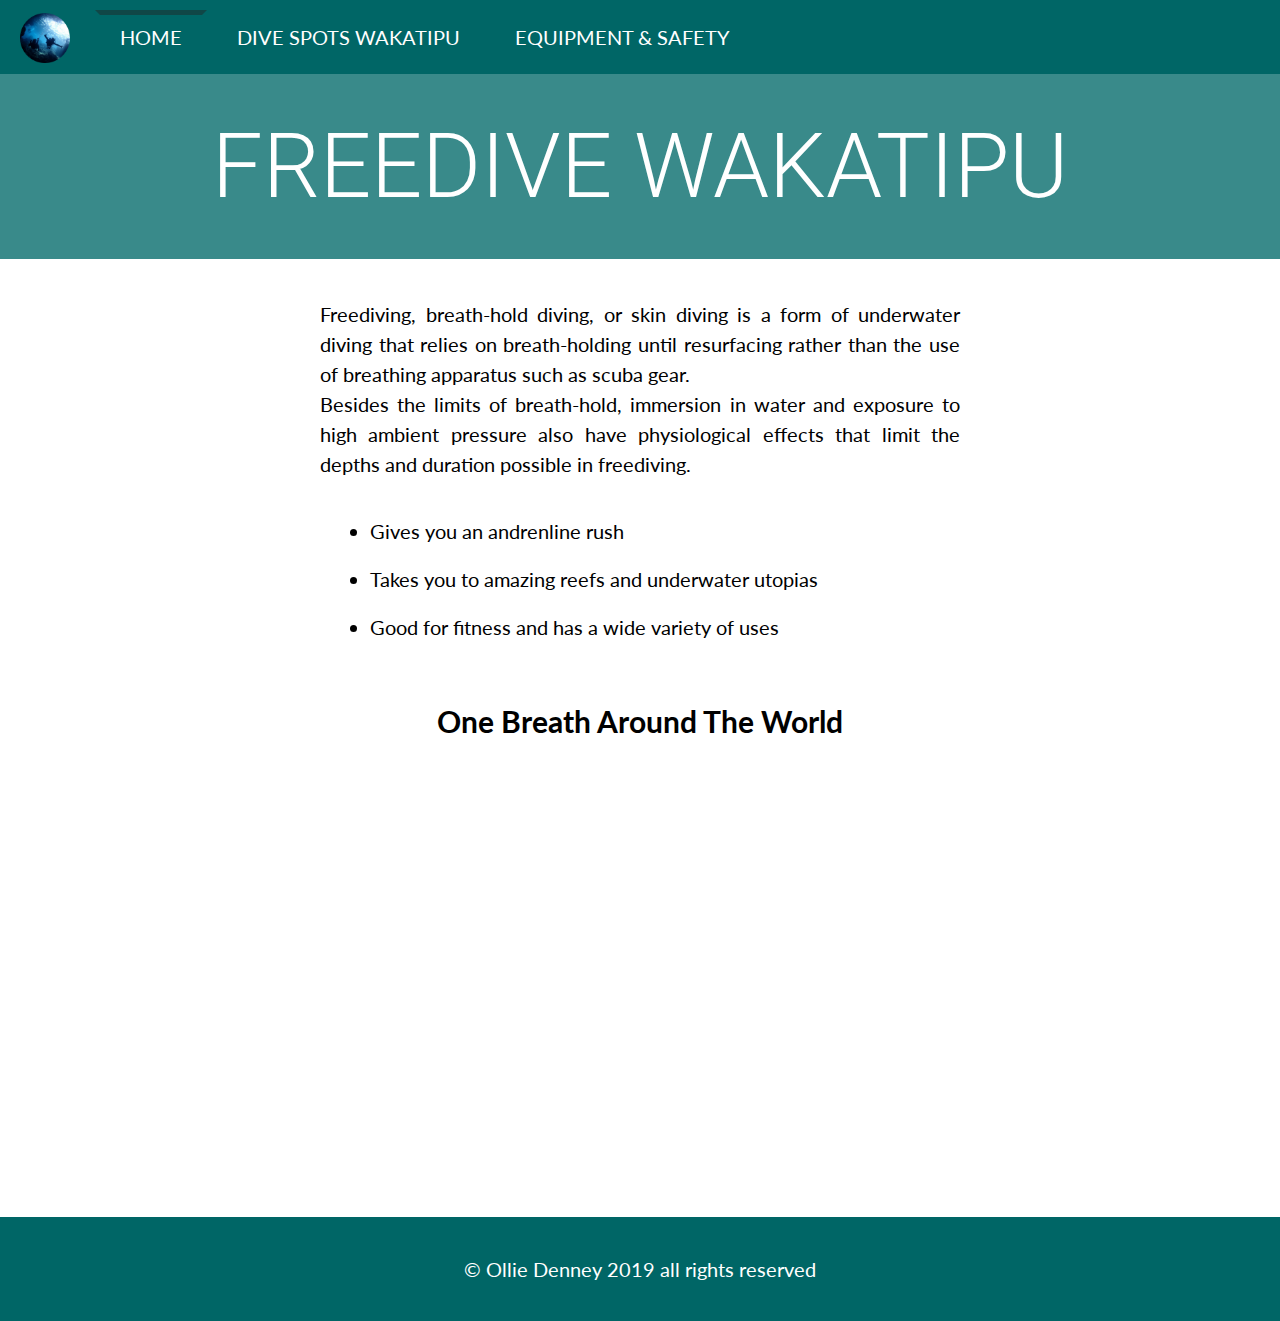
<file: index.html>
<!DOCTYPE HTML>

<html>
    <head>
        <title>Freedive Wakatipu</title> 
        <meta charset="utf-8">
        <link rel="stylesheet" href="style.css">
        <link href="https://fonts.googleapis.com/css?family=Lato|Roboto:700" rel="stylesheet">
        
    </head>

    <body>
        <header>
            <h1> Freedive Wakatipu</h1>
            <nav> 
                <img src="Images/webicon2.png">
                <ul>
                    <li><a href="Index.html"class="active">Home</a></li>
                    <li><a href="Dive-spots.html">Dive Spots Wakatipu</a></li> 
                    <li><a href="Equipment-safety.html" >Equipment & Safety</a></li>
                </ul>
            </nav>
        </header>
        <section>
             <p>Freediving, breath-hold diving, or skin diving is a form of underwater diving that relies on breath-holding until resurfacing rather than the use of breathing apparatus such as scuba gear. <br>     Besides the limits of breath-hold, immersion in water and exposure to high ambient pressure also have physiological effects that limit the depths and duration possible in freediving.</p>
            <ul>
                <li> Gives you an andrenline rush</li><br>
                <li> Takes you to amazing reefs and underwater utopias</li><br>
                <li> Good for fitness and has a wide variety of uses</li><br>
            </ul>
            <h2> One Breath Around The World</h2><br>
            <iframe width="640" height="370" src="https://www.youtube.com/watch?v=OnvQggy3Ezw" frameborder="0" allow="accelerometer; autoplay; encrypted-media; gyroscope; picture-in-picture" allowfullscreen></iframe>
        </section>
        <footer>
            <p> &copy; Ollie Denney 2019 all rights reserved</p>
        </footer>    
    </body>

</html>
</file>
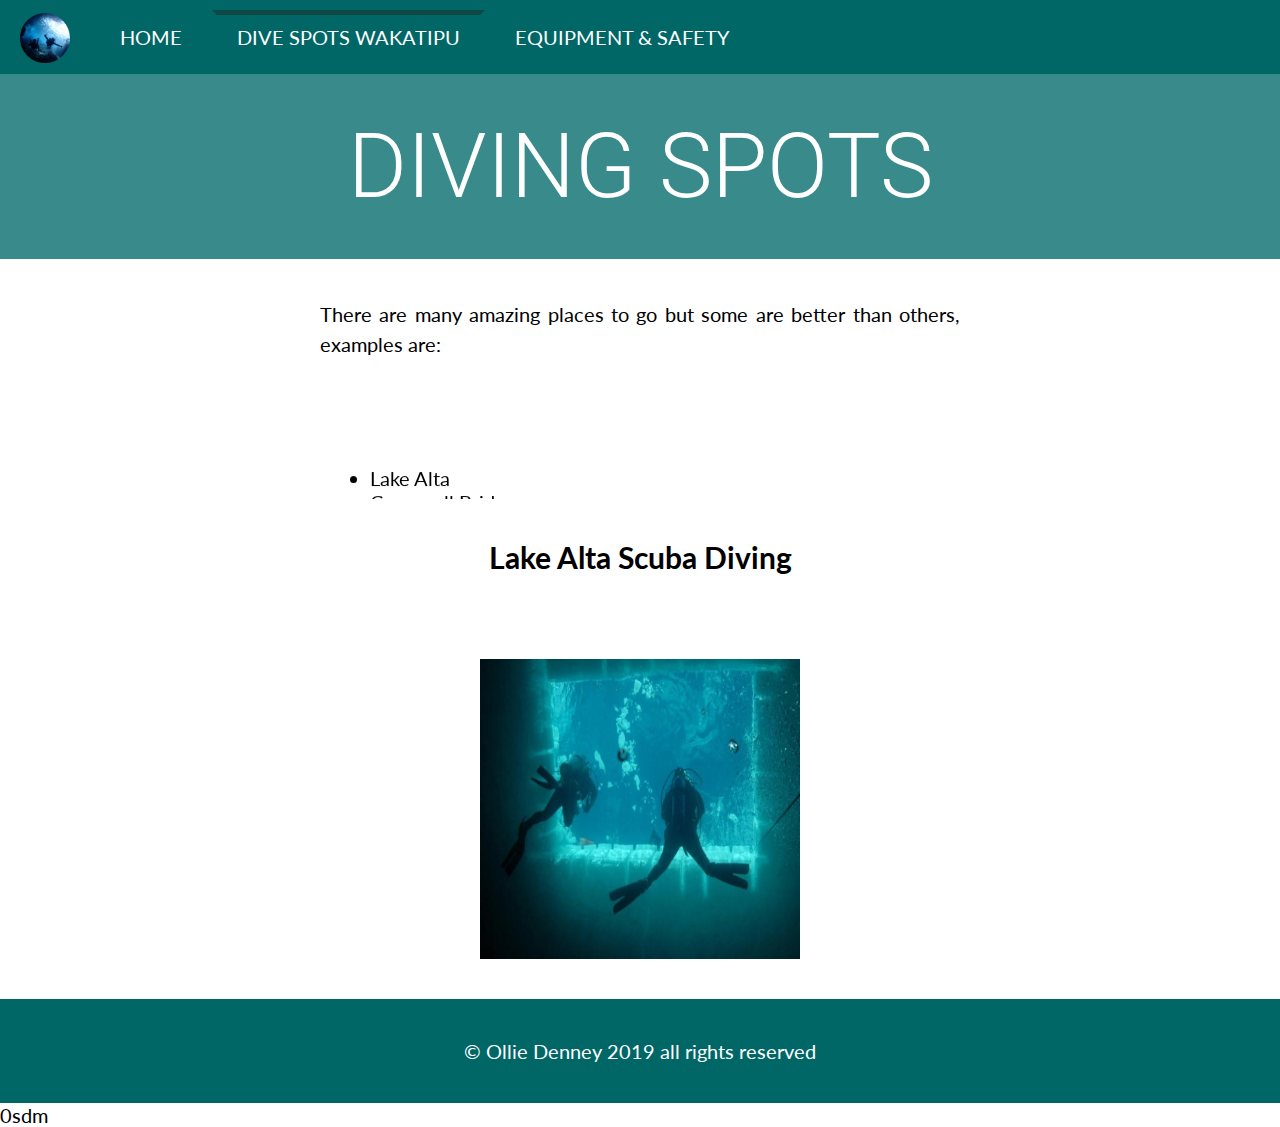
<file: Dive-spots.html>
<html>
    <head>
        <title>Dive Spots Wakatipu</title> 
        <meta charset="utf-8">
        <link rel="stylesheet" href="style.css">
        <link href="https://fonts.googleapis.com/css?family=Lato|Roboto:700" rel="stylesheet">
        
    </head>

    <body>
        <header>
            <h1> Diving Spots</h1>
            <nav>
                    <img src="Images/webicon2.png">
                <ul>
                     <li><a href="Index.html">Home</a></li>
                    <li><a href="Dive-spots.html"class="active">Dive Spots Wakatipu</a></li> 
                    <li><a href="Equipment-safety.html" >Equipment & Safety</a></li>
                      
    
                </ul>
            </nav>
        </header>
        <section>
             <p> There are many amazing places to go but some are better than others, examples are:</p>
            <marquee behavior="scroll" direction="up" scrollamount="4">
                <ul>
                    <li> Lake Alta</li>
                    <li> Cromwell Bridge</li>
                    <li> Lake Hawea</li>
                    <li> Lake Wanaka</li>
                    <li> Mcpherson Island</li>
                    <li> Kawarau River</li>
                    <li> Bobs Cove</li>
                    <li> Devils Staircase</li>
                    <li> Kingston Wharf</li>
                    <li> Lake Wakatipu</li>
                    <li> Pig Island</li>
                    <li> Upper Kawarau River</li>
                    <li> Shotover Delta</li>
                    <li> Alpine Aqualand</li>
                    <li> Millbrook Pond</li>
                    <li> Shotover Jetty</li>
                    <li> Lake Dunstan</li>
                    <li> Clyde Dam</li>
                    <li> Bendigo</li>
                    <li> Lake Hayes</li>
                    <li> Jack's Spa</li>
                     <li> Lake Alta</li>
                    <li> Cromwell Bridge</li>
                    <li> Lake Hawea</li>
                    <li> Lake Wanaka</li>
                    <li> Mcpherson Island</li>
                    <li> Kawarau River</li>
                    <li> Bobs Cove</li>
                    <li> Devils Staircase</li>
                    <li> Kingston Wharf</li>
                    <li> Lake Wakatipu</li>
                    <li> Pig Island</li>
                    <li> Upper Kawarau River</li>
                    <li> Shotover Delta</li>
                    <li> Alpine Aqualand</li>
                    <li> Millbrook Pond</li>
                    <li> Shotover Jetty</li>
                    <li> Lake Dunstan</li>
                    <li> Clyde Dam</li>
                    <li> Bendigo</li>
                    <li> Lake Hayes</li>
                    <li> Jack's Spa</li>
                     <li> Lake Alta</li>
                    <li> Cromwell Bridge</li>
                    <li> Lake Hawea</li>
                    <li> Lake Wanaka</li>
                    <li> Mcpherson Island</li>
                    <li> Kawarau River</li>
                    <li> Bobs Cove</li>
                    <li> Devils Staircase</li>
                    <li> Kingston Wharf</li>
                    <li> Lake Wakatipu</li>
                    <li> Pig Island</li>
                    <li> Upper Kawarau River</li>
                    <li> Shotover Delta</li>
                    <li> Alpine Aqualand</li>
                    <li> Millbrook Pond</li>
                    <li> Shotover Jetty</li>
                    <li> Lake Dunstan</li>
                    <li> Clyde Dam</li>
                    <li> Bendigo</li>
                    <li> Lake Hayes</li>
                    <li> Jack's Spa</li>
                     <li> Lake Alta</li>
                    <li> Cromwell Bridge</li>
                    <li> Lake Hawea</li>
                    <li> Lake Wanaka</li>
                    <li> Mcpherson Island</li>
                    <li> Kawarau River</li>
                    <li> Bobs Cove</li>
                    <li> Devils Staircase</li>
                    <li> Kingston Wharf</li>
                    <li> Lake Wakatipu</li>
                    <li> Pig Island</li>
                    <li> Upper Kawarau River</li>
                    <li> Shotover Delta</li>
                    <li> Alpine Aqualand</li>
                    <li> Millbrook Pond</li>
                    <li> Shotover Jetty</li>
                    <li> Lake Dunstan</li>
                    <li> Clyde Dam</li>
                    <li> Bendigo</li>
                    <li> Lake Hayes</li>
                    <li> Jack's Spa</li>
                     <li> Lake Alta</li>
                    <li> Cromwell Bridge</li>
                    <li> Lake Hawea</li>
                    <li> Lake Wanaka</li>
                    <li> Mcpherson Island</li>
                    <li> Kawarau River</li>
                    <li> Bobs Cove</li>
                    <li> Devils Staircase</li>
                    <li> Kingston Wharf</li>
                    <li> Lake Wakatipu</li>
                    <li> Pig Island</li>
                    <li> Upper Kawarau River</li>
                    <li> Shotover Delta</li>
                    <li> Alpine Aqualand</li>
                    <li> Millbrook Pond</li>
                    <li> Shotover Jetty</li>
                    <li> Lake Dunstan</li>
                    <li> Clyde Dam</li>
                    <li> Bendigo</li>
                    <li> Lake Hayes</li>
                    <li> Jack's Spa</li>
                     <li> Lake Alta</li>
                    <li> Cromwell Bridge</li>
                    <li> Lake Hawea</li>
                    <li> Lake Wanaka</li>
                    <li> Mcpherson Island</li>
                    <li> Kawarau River</li>
                    <li> Bobs Cove</li>
                    <li> Devils Staircase</li>
                    <li> Kingston Wharf</li>
                    <li> Lake Wakatipu</li>
                    <li> Pig Island</li>
                    <li> Upper Kawarau River</li>
                    <li> Shotover Delta</li>
                    <li> Alpine Aqualand</li>
                    <li> Millbrook Pond</li>
                    <li> Shotover Jetty</li>
                    <li> Lake Dunstan</li>
                    <li> Clyde Dam</li>
                    <li> Bendigo</li>
                    <li> Lake Hayes</li>
                    <li> Jack's Spa</li>
                     <li> Lake Alta</li>
                    <li> Cromwell Bridge</li>
                    <li> Lake Hawea</li>
                    <li> Lake Wanaka</li>
                    <li> Mcpherson Island</li>
                    <li> Kawarau River</li>
                    <li> Bobs Cove</li>
                    <li> Devils Staircase</li>
                    <li> Kingston Wharf</li>
                    <li> Lake Wakatipu</li>
                    <li> Pig Island</li>
                    <li> Upper Kawarau River</li>
                    <li> Shotover Delta</li>
                    <li> Alpine Aqualand</li>
                    <li> Millbrook Pond</li>
                    <li> Shotover Jetty</li>
                    <li> Lake Dunstan</li>
                    <li> Clyde Dam</li>
                    <li> Bendigo</li>
                    <li> Lake Hayes</li>
                    <li> Jack's Spa</li>
                     <li> Lake Alta</li>
                    <li> Cromwell Bridge</li>
                    <li> Lake Hawea</li>
                    <li> Lake Wanaka</li>
                    <li> Mcpherson Island</li>
                    <li> Kawarau River</li>
                    <li> Bobs Cove</li>
                    <li> Devils Staircase</li>
                    <li> Kingston Wharf</li>
                    <li> Lake Wakatipu</li>
                    <li> Pig Island</li>
                    <li> Upper Kawarau River</li>
                    <li> Shotover Delta</li>
                    <li> Alpine Aqualand</li>
                    <li> Millbrook Pond</li>
                    <li> Shotover Jetty</li>
                    <li> Lake Dunstan</li>
                    <li> Clyde Dam</li>
                    <li> Bendigo</li>
                    <li> Lake Hayes</li>
                    <li> Jack's Spa</li>
                     <li> Lake Alta</li>
                    <li> Cromwell Bridge</li>
                    <li> Lake Hawea</li>
                    <li> Lake Wanaka</li>
                    <li> Mcpherson Island</li>
                    <li> Kawarau River</li>
                    <li> Bobs Cove</li>
                    <li> Devils Staircase</li>
                    <li> Kingston Wharf</li>
                    <li> Lake Wakatipu</li>
                    <li> Pig Island</li>
                    <li> Upper Kawarau River</li>
                    <li> Shotover Delta</li>
                    <li> Alpine Aqualand</li>
                    <li> Millbrook Pond</li>
                    <li> Shotover Jetty</li>
                    <li> Lake Dunstan</li>
                    <li> Clyde Dam</li>
                    <li> Bendigo</li>
                    <li> Lake Hayes</li>
                    <li> Jack's Spa</li>
                     <li> Lake Alta</li>
                    <li> Cromwell Bridge</li>
                    <li> Lake Hawea</li>
                    <li> Lake Wanaka</li>
                    <li> Mcpherson Island</li>
                    <li> Kawarau River</li>
                    <li> Bobs Cove</li>
                    <li> Devils Staircase</li>
                    <li> Kingston Wharf</li>
                    <li> Lake Wakatipu</li>
                    <li> Pig Island</li>
                    <li> Upper Kawarau River</li>
                    <li> Shotover Delta</li>
                    <li> Alpine Aqualand</li>
                    <li> Millbrook Pond</li>
                    <li> Shotover Jetty</li>
                    <li> Lake Dunstan</li>
                    <li> Clyde Dam</li>
                    <li> Bendigo</li>
                    <li> Lake Hayes</li>
                    <li> Jack's Spa</li>
                     <li> Lake Alta</li>
                    <li> Cromwell Bridge</li>
                    <li> Lake Hawea</li>
                    <li> Lake Wanaka</li>
                    <li> Mcpherson Island</li>
                    <li> Kawarau River</li>
                    <li> Bobs Cove</li>
                    <li> Devils Staircase</li>
                    <li> Kingston Wharf</li>
                    <li> Lake Wakatipu</li>
                    <li> Pig Island</li>
                    <li> Upper Kawarau River</li>
                    <li> Shotover Delta</li>
                    <li> Alpine Aqualand</li>
                    <li> Millbrook Pond</li>
                    <li> Shotover Jetty</li>
                    <li> Lake Dunstan</li>
                    <li> Clyde Dam</li>
                    <li> Bendigo</li>
                    <li> Lake Hayes</li>
                    <li> Jack's Spa</li>
                     <li> Lake Alta</li>
                    <li> Cromwell Bridge</li>
                    <li> Lake Hawea</li>
                    <li> Lake Wanaka</li>
                    <li> Mcpherson Island</li>
                    <li> Kawarau River</li>
                    <li> Bobs Cove</li>
                    <li> Devils Staircase</li>
                    <li> Kingston Wharf</li>
                    <li> Lake Wakatipu</li>
                    <li> Pig Island</li>
                    <li> Upper Kawarau River</li>
                    <li> Shotover Delta</li>
                    <li> Alpine Aqualand</li>
                    <li> Millbrook Pond</li>
                    <li> Shotover Jetty</li>
                    <li> Lake Dunstan</li>
                    <li> Clyde Dam</li>
                    <li> Bendigo</li>
                    <li> Lake Hayes</li>
                    <li> Jack's Spa</li>
                     <li> Lake Alta</li>
                    <li> Cromwell Bridge</li>
                    <li> Lake Hawea</li>
                    <li> Lake Wanaka</li>
                    <li> Mcpherson Island</li>
                    <li> Kawarau River</li>
                    <li> Bobs Cove</li>
                    <li> Devils Staircase</li>
                    <li> Kingston Wharf</li>
                    <li> Lake Wakatipu</li>
                    <li> Pig Island</li>
                    <li> Upper Kawarau River</li>
                    <li> Shotover Delta</li>
                    <li> Alpine Aqualand</li>
                    <li> Millbrook Pond</li>
                    <li> Shotover Jetty</li>
                    <li> Lake Dunstan</li>
                    <li> Clyde Dam</li>
                    <li> Bendigo</li>
                    <li> Lake Hayes</li>
                    <li> Jack's Spa</li>
                     <li> Lake Alta</li>
                    <li> Cromwell Bridge</li>
                    <li> Lake Hawea</li>
                    <li> Lake Wanaka</li>
                    <li> Mcpherson Island</li>
                    <li> Kawarau River</li>
                    <li> Bobs Cove</li>
                    <li> Devils Staircase</li>
                    <li> Kingston Wharf</li>
                    <li> Lake Wakatipu</li>
                    <li> Pig Island</li>
                    <li> Upper Kawarau River</li>
                    <li> Shotover Delta</li>
                    <li> Alpine Aqualand</li>
                    <li> Millbrook Pond</li>
                    <li> Shotover Jetty</li>
                    <li> Lake Dunstan</li>
                    <li> Clyde Dam</li>
                    <li> Bendigo</li>
                    <li> Lake Hayes</li>
                    <li> Jack's Spa</li>
                     <li> Lake Alta</li>
                    <li> Cromwell Bridge</li>
                    <li> Lake Hawea</li>
                    <li> Lake Wanaka</li>
                    <li> Mcpherson Island</li>
                    <li> Kawarau River</li>
                    <li> Bobs Cove</li>
                    <li> Devils Staircase</li>
                    <li> Kingston Wharf</li>
                    <li> Lake Wakatipu</li>
                    <li> Pig Island</li>
                    <li> Upper Kawarau River</li>
                    <li> Shotover Delta</li>
                    <li> Alpine Aqualand</li>
                    <li> Millbrook Pond</li>
                    <li> Shotover Jetty</li>
                    <li> Lake Dunstan</li>
                    <li> Clyde Dam</li>
                    <li> Bendigo</li>
                    <li> Lake Hayes</li>
                    <li> Jack's Spa</li>
                     <li> Lake Alta</li>
                    <li> Cromwell Bridge</li>
                    <li> Lake Hawea</li>
                    <li> Lake Wanaka</li>
                    <li> Mcpherson Island</li>
                    <li> Kawarau River</li>
                    <li> Bobs Cove</li>
                    <li> Devils Staircase</li>
                    <li> Kingston Wharf</li>
                    <li> Lake Wakatipu</li>
                    <li> Pig Island</li>
                    <li> Upper Kawarau River</li>
                    <li> Shotover Delta</li>
                    <li> Alpine Aqualand</li>
                    <li> Millbrook Pond</li>
                    <li> Shotover Jetty</li>
                    <li> Lake Dunstan</li>
                    <li> Clyde Dam</li>
                    <li> Bendigo</li>
                    <li> Lake Hayes</li>
                    <li> Jack's Spa</li>
                </ul> `   
            </marquee>
            <h2> Lake Alta Scuba Diving</h2><br>
            <img src="Images/dive-alta.jpg" height="300" >
        </section>
        <footer>
            <p> &copy; Ollie Denney 2019 all rights reserved</p>
        </footer>    
    </body>
0sdm
</html>
</file>
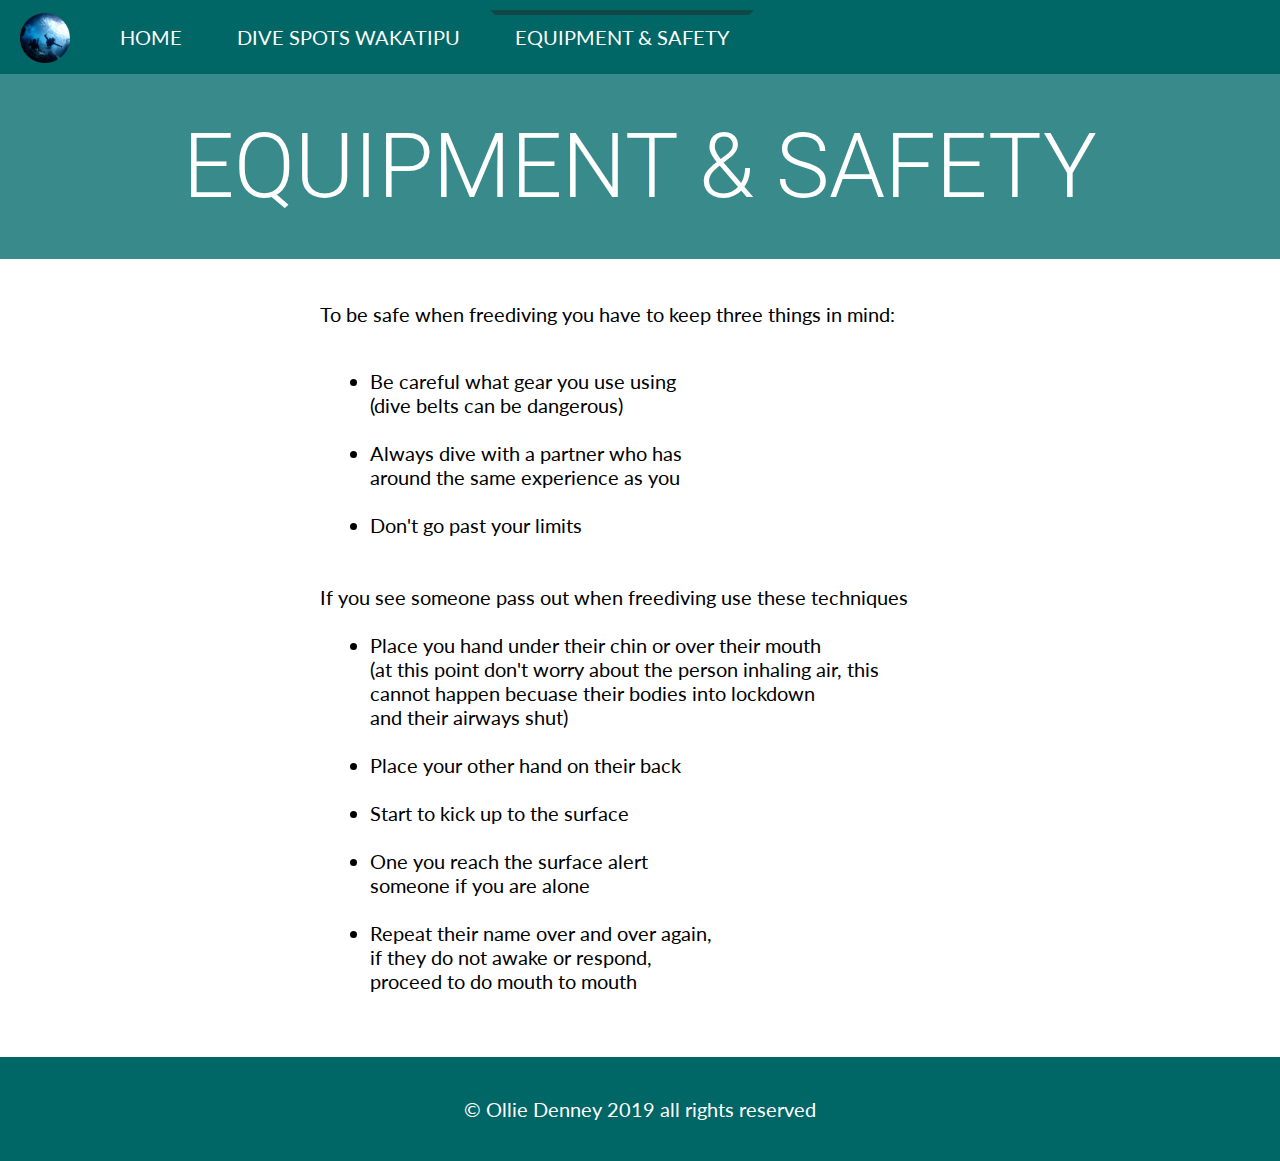
<file: Equipment-safety.html>
<!DOCTYPE HTML>

<html>
    <head>
        <title>Freedive Equipment & Safety</title> 
        <meta charset="utf-8">
        <link rel="stylesheet" href="style.css">
        <link href="https://fonts.googleapis.com/css?family=Lato|Roboto:700" rel="stylesheet">
        
    </head>

    <body>
        <header>
            <h1> Equipment & Safety</h1>
            <nav> 
                <img src="Images/webicon2.png">
                <ul>
                     <li><a href="Index.html">Home</a></li>
                    <li><a href="Dive-spots.html">Dive Spots Wakatipu</a></li> 
                    <li><a href="Equipment-safety.html"class="active">Equipment & Safety</a></li>
                       
    
    
                </ul>
            </nav>
        </header>
        <section>
             <p>To be safe when freediving you have to keep three things in mind:</p>
                
             <ul>
                    <li>Be careful what gear you use using<br> (dive belts can be dangerous)</li>
                    <br>
                    <li>Always dive with a partner who has<br> around the same experience as you</li> 
                    <br>
                    <li>Don't go past your limits</li><br>
            </ul>
        
            
            <p2><br>If you see someone pass out when freediving use these techniques<br></p2>
            <br>
            <ul>
                    <li>Place you hand under their chin or over their mouth <br>(at this point don't worry about the person inhaling air, this<br> cannot happen becuase their bodies into lockdown<br> and their airways shut)</li>
                    <br>
                    <li>Place your other hand on their back</li> 
                    <br>
                    <li>Start to kick up to the surface</li>
                    <br>
                    <li>One you reach the surface alert <br>someone if you are alone</li>
                    <br>
                    <li>Repeat their name over and over again, <br>if they do not awake or respond, <br>proceed to do mouth to mouth</li><br>
            </ul>
            
        </section>
        <footer>
            <p> &copy; Ollie Denney 2019 all rights reserved</p>
        </footer>    
    </body>

</html>
</file>
<file: style.css>
/*
    Primary-color=#398A8A
    Secondary-color=#006666
*/

*{
    padding: 0px;
    margin: 0px;
    font-size: 20px;
    font-family: 'Lato', sans-serif;

}
h1{
    font-family: 'Roboto', sans-serif;
    background-color:#398A8A;
    color: #FFFF;
    font-size: 90px;
    padding: 40px 150px;
    font-weight: 300;
    margin-top: 74px;
    }
h2{
    margin:40px 0px;
    font-size: 30px;
}
header{
    text-transform: uppercase;
}
section ul{
    margin-left: 50px;
}
nav {
    background-color:#006666;
    position: fixed;
    top: 0;
    width: 100%;
    
}
nav li, nav a{
    display: inline-block;
}
nav ul{
    list-style: none;
    float: left;
    padding-left: 10px;
    
}
nav img{
    float: left;
    margin-right: 15px;
    margin-top: 12.5px;
    width: 50px;
    margin-left: 20px;
}
.active{
    border-top: 5px solid #104747;
}
section p{
    line-height: 150%;
    margin: 40px 0px;
    max-width: 640px;
    text-align: justify;
}
h1, h2, footer, nav ul{
    text-align: center;
}
a{
    color: #05B8F6;
    text-decoration: none;
}
img{
    margin-top: 20px;
    display: block;
    margin-left: auto;
    margin-right: auto;
    width: 50%;
    
}
nav li {
    padding: 10px 0px;
}
nav a{
    color: #FFFFFF;
    text-decoration: none;
     padding: 10px 20px;
    border: 5px solid rgba(0, 0, 0, 0);;
}
nav a: hover{
    color: #398A8A;   
    border-bottom: 5px solid #398A8A;
}
section{
    margin: 0 auto;
    width: 640px;
   }
footer{
    background-color:#006666;
    color: #FFFF;
    padding: 40px 150px;
    margin-top: 40px;
 
}
marquee{
    height: 100px;
}
</file>
